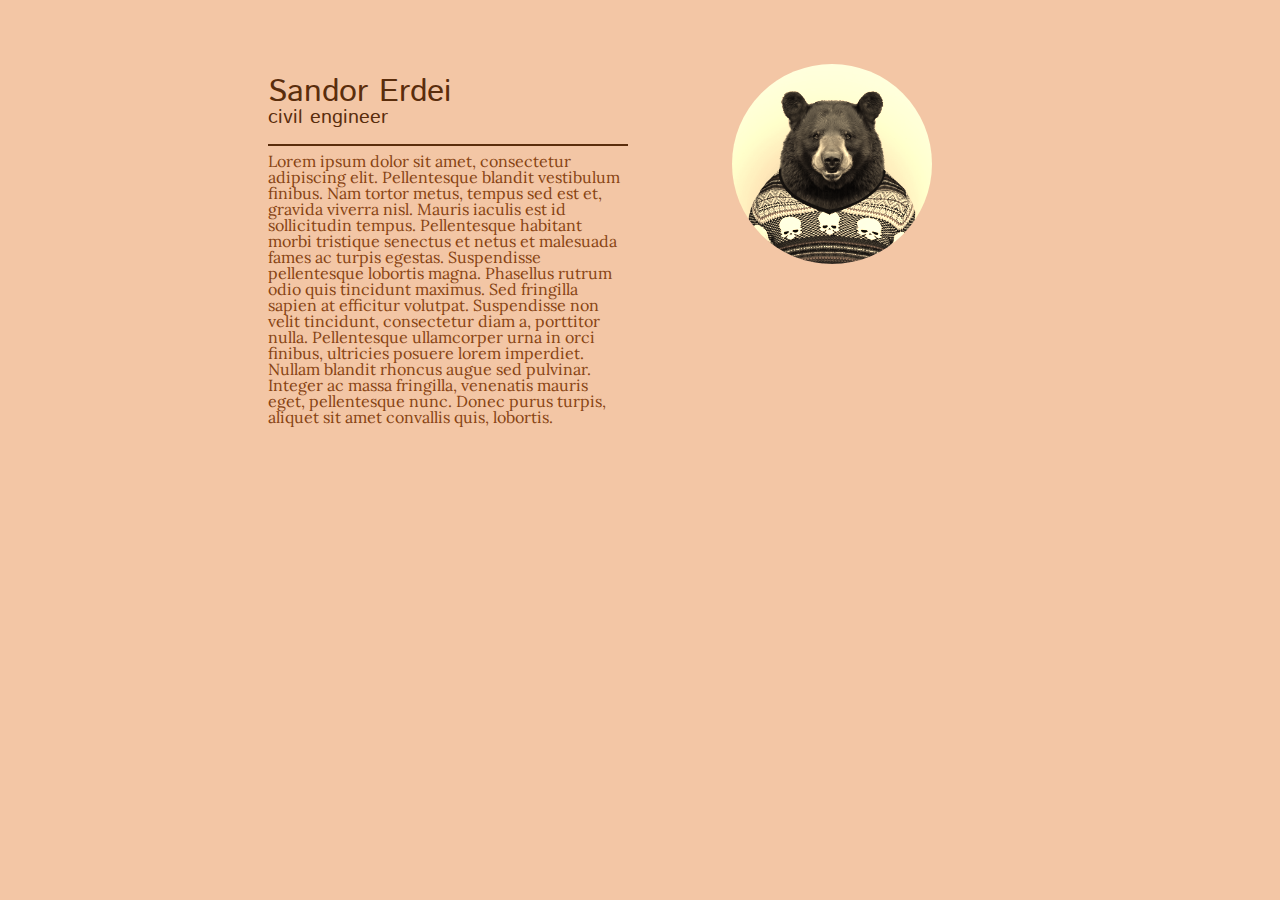
<file: index.html>
<!DOCTYPE html>
<html lang="hu">
<head>
  <meta charset="utf-8">
  <meta name="viewport" content="width=device-width">
  <title>erdeis</title>
  <link rel="stylesheet" type="text/css" href="profile.css">
  <link rel="stylesheet" href="https://use.fontawesome.com/releases/v5.6.1/css/all.css" integrity="sha384-gfdkjb5BdAXd+lj+gudLWI+BXq4IuLW5IT+brZEZsLFm++aCMlF1V92rMkPaX4PP" crossorigin="anonymous">
  <link href="https://fonts.googleapis.com/css?family=Istok+Web|Lora&amp;subset=latin-ext" rel="stylesheet">
</head>
<body>
  <div id="page">
    <div id="picture" class="right">
      <img src="assets/profile-pic.jpg" alt="erdeis">
    </div>
    <div id="data">
      <h1>Sandor Erdei</h1>
      <h2>civil engineer</h2>
      <ul>
        <li><a href="https://www.facebook.com" target="_blank" title="Facebook"><i class="fab fa-facebook-square"></i></a></li>
        <li><a href="https://www.instagram.com" target="_blank" title="Instagram"><i class="fab fa-instagram"></i></a></li>
        <li><a href="https://www.youtube.com" target="_blank" title="YouTube"><i class="fab fa-youtube"></i></a></li>
      </ul>
      <p>Lorem ipsum dolor sit amet, consectetur adipiscing elit. Pellentesque blandit vestibulum finibus. Nam tortor metus, tempus sed est et, gravida viverra nisl. Mauris iaculis est id sollicitudin tempus. Pellentesque habitant morbi tristique senectus et netus et malesuada fames ac turpis egestas. Suspendisse pellentesque lobortis magna. Phasellus rutrum odio quis tincidunt maximus. Sed fringilla sapien at efficitur volutpat. Suspendisse non velit tincidunt, consectetur diam a, porttitor nulla. Pellentesque ullamcorper urna in orci finibus, ultricies posuere lorem imperdiet. Nullam blandit rhoncus augue sed pulvinar. Integer ac massa fringilla, venenatis mauris eget, pellentesque nunc. Donec purus turpis, aliquet sit amet convallis quis, lobortis.</p>
      
    </div>
  </div>
</body>
</html>
</file>
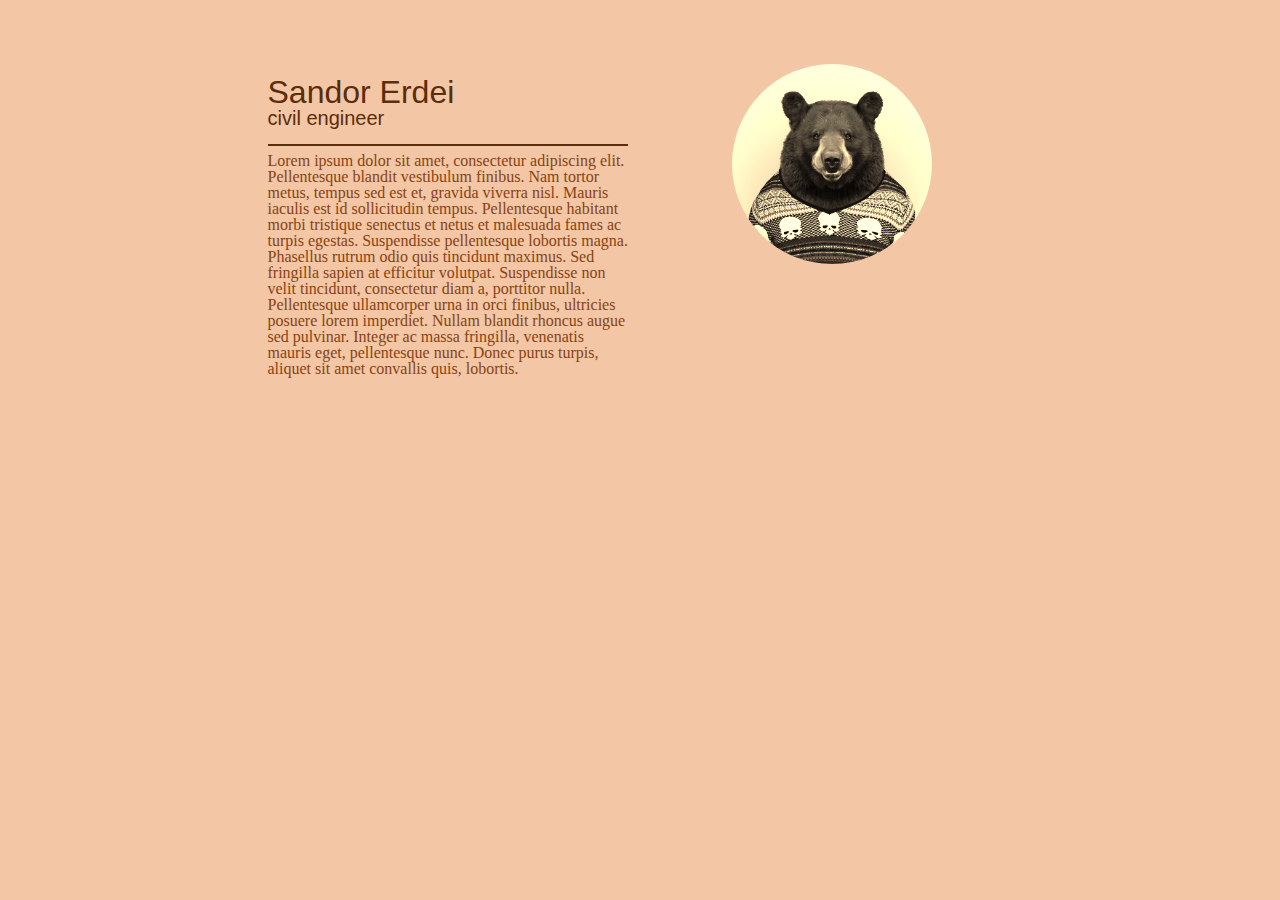
<file: profile.html>
<!DOCTYPE html>
<html lang="hu">
<head>
  <meta charset="utf-8">
  <meta name="viewport" content="width=device-width">
  <title>erdeis</title>
  <link rel="stylesheet" type="text/css" href="profile.css">
  <link rel="stylesheet" href="https://use.fontawesome.com/releases/v5.6.1/css/all.css" integrity="sha384-gfdkjb5BdAXd+lj+gudLWI+BXq4IuLW5IT+brZEZsLFm++aCMlF1V92rMkPaX4PP" crossorigin="anonymous">
</head>
<body>
  <div id="page">
    <div id="picture" class="right">
      <img src="assets/profile-pic.jpg" alt="erdeis">
    </div>
    <div id="data">
      <h1>Sandor Erdei</h1>
      <h2>civil engineer</h2>
      <ul>
        <li><a href="https://www.facebook.com" target="_blank" title="Facebook"><i class="fab fa-facebook-square"></i></a></li>
        <li><a href="https://www.instagram.com" target="_blank" title="Instagram"><i class="fab fa-instagram"></i></a></li>
        <li><a href="https://www.youtube.com" target="_blank" title="YouTube"><i class="fab fa-youtube"></i></a></li>
      </ul>
      <p>Lorem ipsum dolor sit amet, consectetur adipiscing elit. Pellentesque blandit vestibulum finibus. Nam tortor metus, tempus sed est et, gravida viverra nisl. Mauris iaculis est id sollicitudin tempus. Pellentesque habitant morbi tristique senectus et netus et malesuada fames ac turpis egestas. Suspendisse pellentesque lobortis magna. Phasellus rutrum odio quis tincidunt maximus. Sed fringilla sapien at efficitur volutpat. Suspendisse non velit tincidunt, consectetur diam a, porttitor nulla. Pellentesque ullamcorper urna in orci finibus, ultricies posuere lorem imperdiet. Nullam blandit rhoncus augue sed pulvinar. Integer ac massa fringilla, venenatis mauris eget, pellentesque nunc. Donec purus turpis, aliquet sit amet convallis quis, lobortis.</p>
      
    </div>
  </div>
</body>
</html>
</file>
<file: profile.css>
/* ==== A SIMPLE CSS RESET FROM ERIC MEYER ==== */

html, body, div, span, applet, object, iframe,
h1, h2, h3, h4, h5, h6, p, blockquote, pre,
a, abbr, acronym, address, big, cite, code,
del, dfn, em, img, ins, kbd, q, s, samp,
small, strike, strong, sub, sup, tt, var,
b, u, i, center,
dl, dt, dd, ol, ul, li,
fieldset, form, label, legend,
table, caption, tbody, tfoot, thead, tr, th, td,
article, aside, canvas, details, embed,
figure, figcaption, footer, header, hgroup,
menu, nav, output, ruby, section, summary,
time, mark, audio, video {
	margin: 0;
	padding: 0;
	border: 0;
	font-size: 100%;
	font: inherit;
	vertical-align: baseline;
}
/* HTML5 display-role reset for older browsers */
article, aside, details, figcaption, figure,
footer, header, hgroup, menu, nav, section {
	display: block;
}
body {
	line-height: 1;
}
ol, ul {
	list-style: none;
}
blockquote, q {
	quotes: none;
}
blockquote:before, blockquote:after,
q:before, q:after {
	content: '';
	content: none;
}
table {
	border-collapse: collapse;
	border-spacing: 0;
}

/*page css*/

* {
	box-sizing: border-box;
}

body {
  background: rgb(243, 198, 165);
  display: flex;
  justify-content: center;
  align-items: center;
  font-family: 'Lora', 'Times New Roman', serif;
}
h1 {
  color: rgb(90, 45, 12);
  font-size: 2rem;
  font-family: 'Istok Web', Arial, sans-serif;
}
h2 {
  color: rgb(90, 45, 12);
  font-size: 1.25rem;
  font-family: 'Istok Web', Arial, sans-serif;
}
p {
  color: rgb(135, 67, 18);
  padding-top: 2%;
  font-size: 1rem;
}
img {
  height: 40%;
  width: auto;
  border-radius: 50%;
  filter: sepia(90%);
  transition: all 0.5s ease-in-out;  
}
img:hover {
  transform: scale(1.1);
  filter: sepia(20%);
}
#page {
  width: 768px;
  height: 500px;
  max-width: calc(100vw - 10px);
  margin-top: 5%;
  
}
#picture {
  /*background: rgba(255, 0, 0, .5);*/
  height: 100%;
  width: 50%;
  float:right;
  text-align: center;
  }
#data {
  /*background: rgba(0, 0, 255, .5);*/
  height: 100%;
  width: 50%;
  padding: 1.5%;
}

#data li {
  display: inline;
  padding: 1.5%;
}
#data ul {
  list-style-type: none;
  text-align:left;
  border-bottom: 2px solid rgb(90, 45, 12);
  color: rgb(90, 45, 12);  
}
i {
  color: rgb(90, 45, 12);
}

@media (max-width: 768px) {
  
  #picture {
    float:none;
    height: 50%;
    width: auto;
    
  }
  img {
    height: 90%;
  }
  
  #data {
    width: auto;
  }
  
  #data h1, h2 {
    text-align: center;
  }
  #data ul {
    text-align: center;
  }
}
</file>
